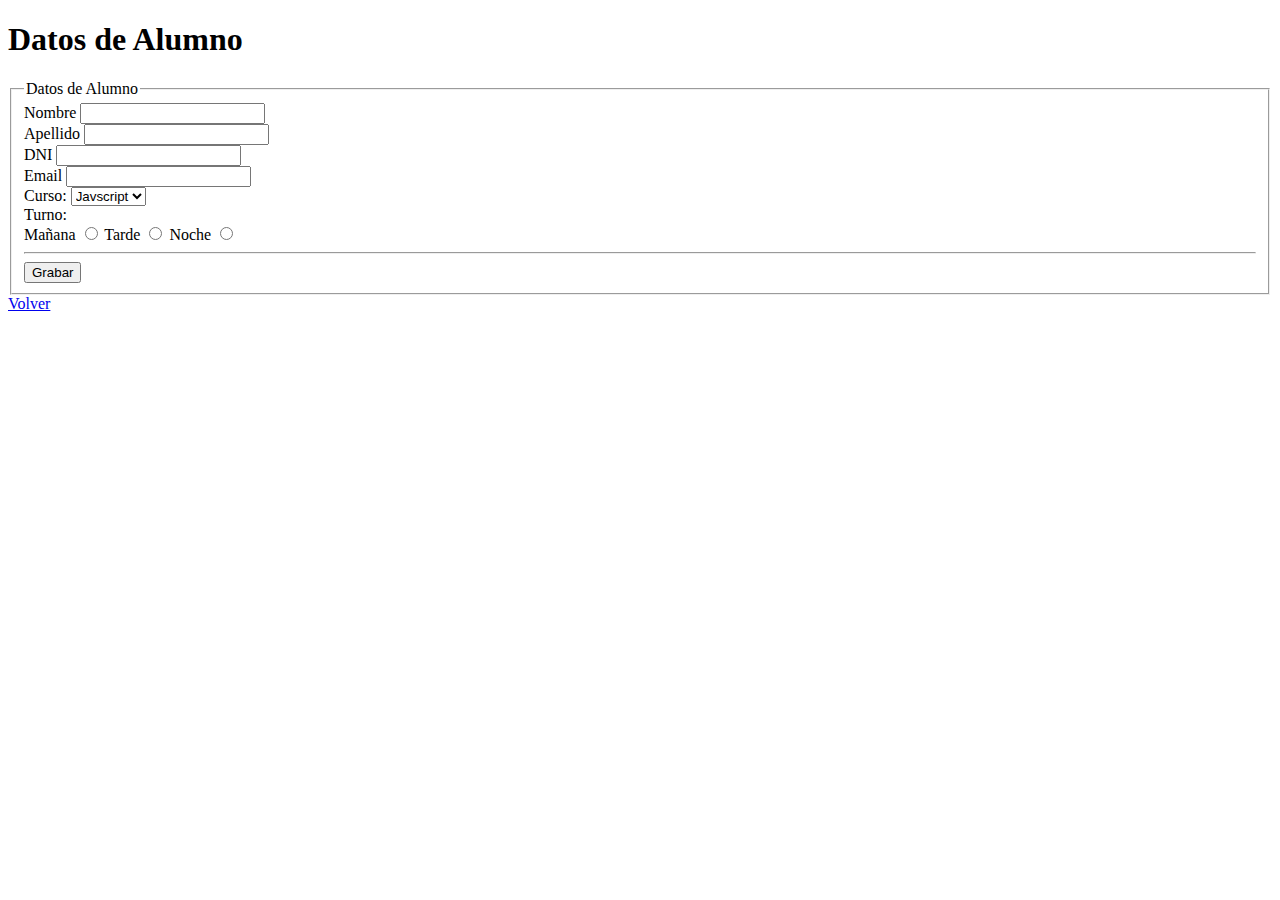
<file: alumno.html>
<!DOCTYPE html>
<html lang="es">

<head>
    <meta charset="UTF-8">
    <meta name="viewport" content="width=device-width, initial-scale=1.0">
    <title>Alumno - Form</title>
</head>

<body>
    <h1>Datos de Alumno</h1>
    <fieldset>
        <legend>Datos de Alumno</legend>
        <form method="post">
            <label for="nombre">Nombre</label>
            <input type="text" id="nombre" name="nombre" required>
            <br>
            <label for="apellido">Apellido</label>
            <input type="text" id="apellido" name="apellido" required>
            <br>
            <label for="dni">DNI</label>
            <input type="text" id="dni" maxlength="10" name="dni" required>
            <br>
            <label for="email">Email</label>
            <input type="email" id="email" name="email" required>
            <br>

            <!-- Combo -->
            <label for="curso">Curso:</label>
            <select id="curso" name="curso" required>
                <option>PHP</option>
                <option selected>Javscript</option>
                <option>Java</option>
            </select>
            <br>

            <!-- Radios -->
            <label>Turno:</label>
            <br>
            <label for="manana">Mañana</label>
            <input type="radio" id="manana" name="turno" value="manana" required>

            <label for="tarde">Tarde</label>
            <input type="radio" id="tarde" name="turno" value="tarde" required>

            <label for="noche">Noche</label>
            <input type="radio" id="noche" name="turno" value="noche" required>
            <hr>
            <button type="submit">
                Grabar
            </button>
        </form>
    </fieldset>
    <a href="tablas.html">Volver</a>
</body>

</html>
</file>
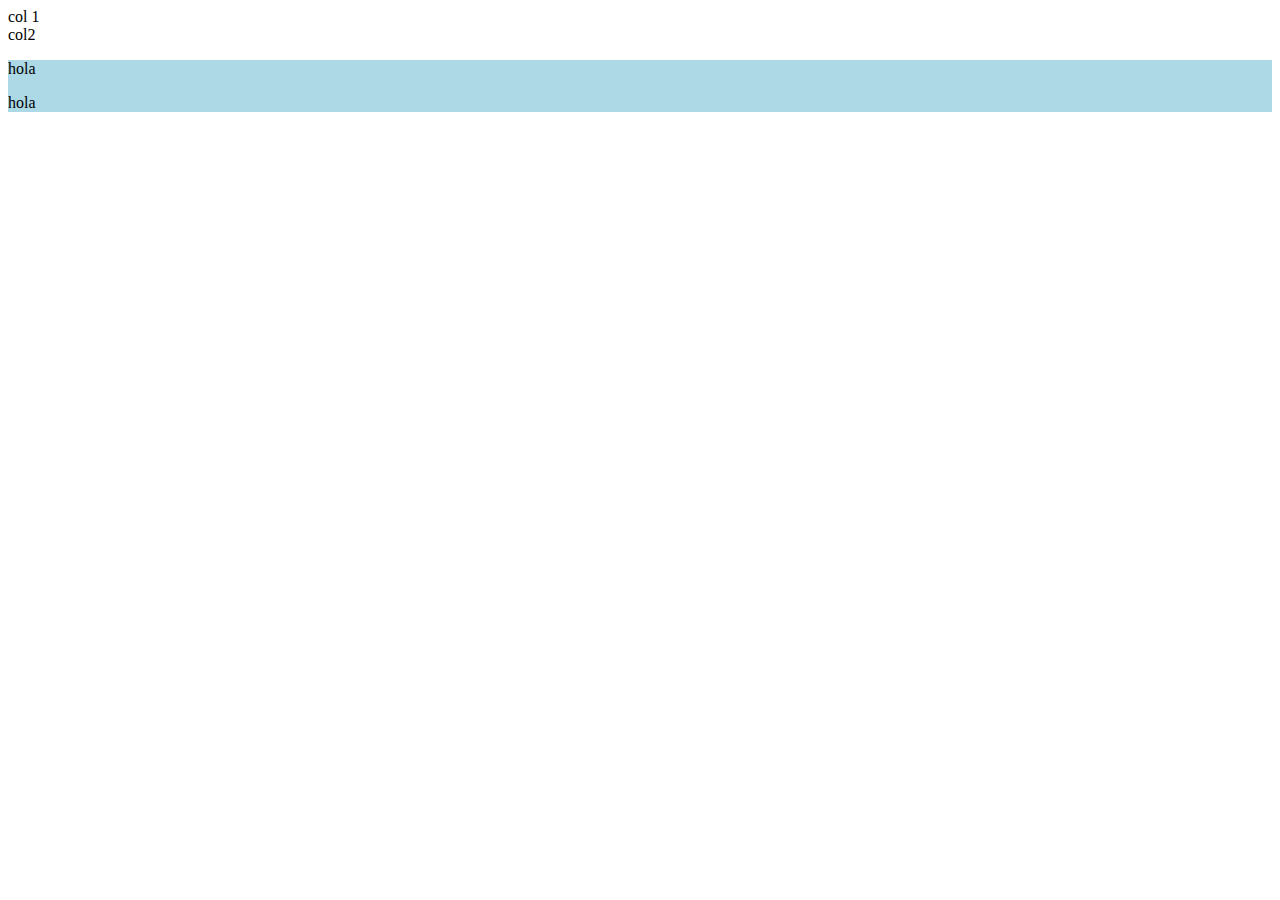
<file: bootstrap.html>
<!DOCTYPE html>
<html lang="en">
<head>
    <meta charset="UTF-8">
    <meta name="viewport" content="width=device-width, initial-scale=1.0">
    <title>Bootstrap</title>
    <link href="https://cdn.jsdelivr.net/npm/bootstrap@5.3.1/dist/css/bootstrap.min.css" rel="stylesheet" integrity="sha384-4bw+/aepP/YC94hEpVNVgiZdgIC5+VKNBQNGCHeKRQN+PtmoHDEXuppvnDJzQIu9" crossorigin="anonymous">
    <link rel="stylesheet" href="css/bootstrap.css">
</head>
<body>
    <main class="container-fluid">
        <section class="row g-2">
            <div class="col-4 col-sm-12 col-xl-8 bg-info my-1">
                col 1
            </div>
            <div class="col bg-primary p-0">
                col2
            </div>
        </section>

        <!--flex-->
        <section class="d-flex justify-content-center my-style">
            <p>hola</p>
            <p>hola</p>
        </section>
    </main>
</body>
</html>
</file>
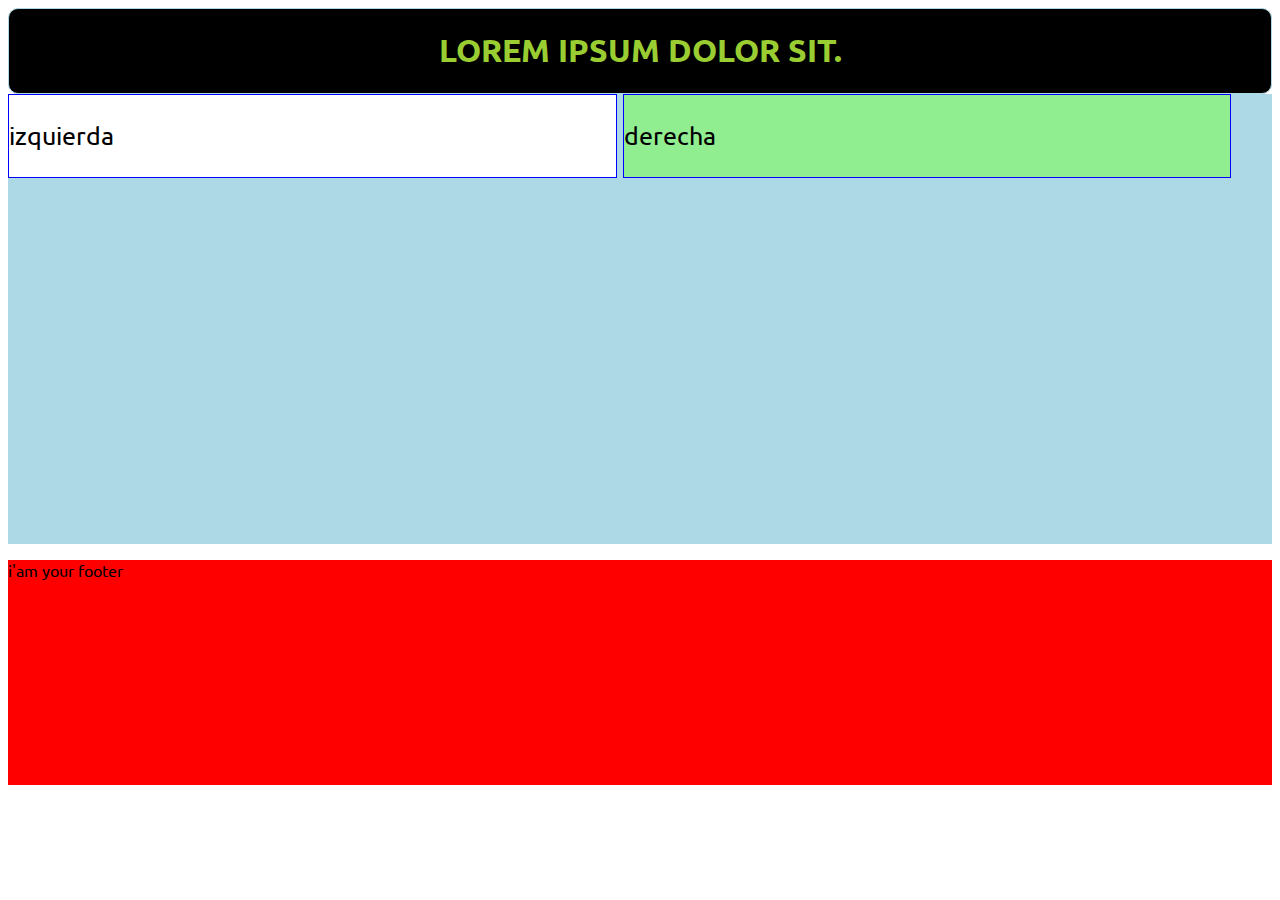
<file: estilo.html>
<!DOCTYPE html>
<html lang="en">
<head>
    <meta charset="UTF-8">
    <meta name="viewport" content="width=device-width, initial-scale=1.0">
    <title>Document</title>
    <!--link
    <link rel="preconnect" href="https://fonts.googleapis.com">
    <link rel="preconnect" href="https://fonts.gstatic.com" crossorigin>
    <link href="https://fonts.googleapis.com/css2?family=Ubuntu:ital,wght@0,300;0,400;0,700;1,300;1,400;1,700&display=swap" rel="stylesheet">
    -->
    <!--@import
    <style>
        @import url('https://fonts.googleapis.com/css2?family=Ubuntu:ital,wght@0,300;0,400;0,700;1,300;1,400;1,700&display=swap');
    </style>
    -->
    <link rel="stylesheet" href="./css/estilos.css">

</head>
<body>
    <header class="headerContainer">
        <h1>Lorem ipsum dolor sit.</h1>   
    </header>
    <main class="mainContainer">        
        <section class="mainSection left_side inlineBlock w50">
            <p>izquierda</p>
        </section>
        <section class="mainSection right_side inlineBlock w50">
            <p>derecha</p>
        </section>
    </main>
    <footer class="footerContainer">
        <p>i'am your footer</p>
    </footer>
</body>
</html>
</file>
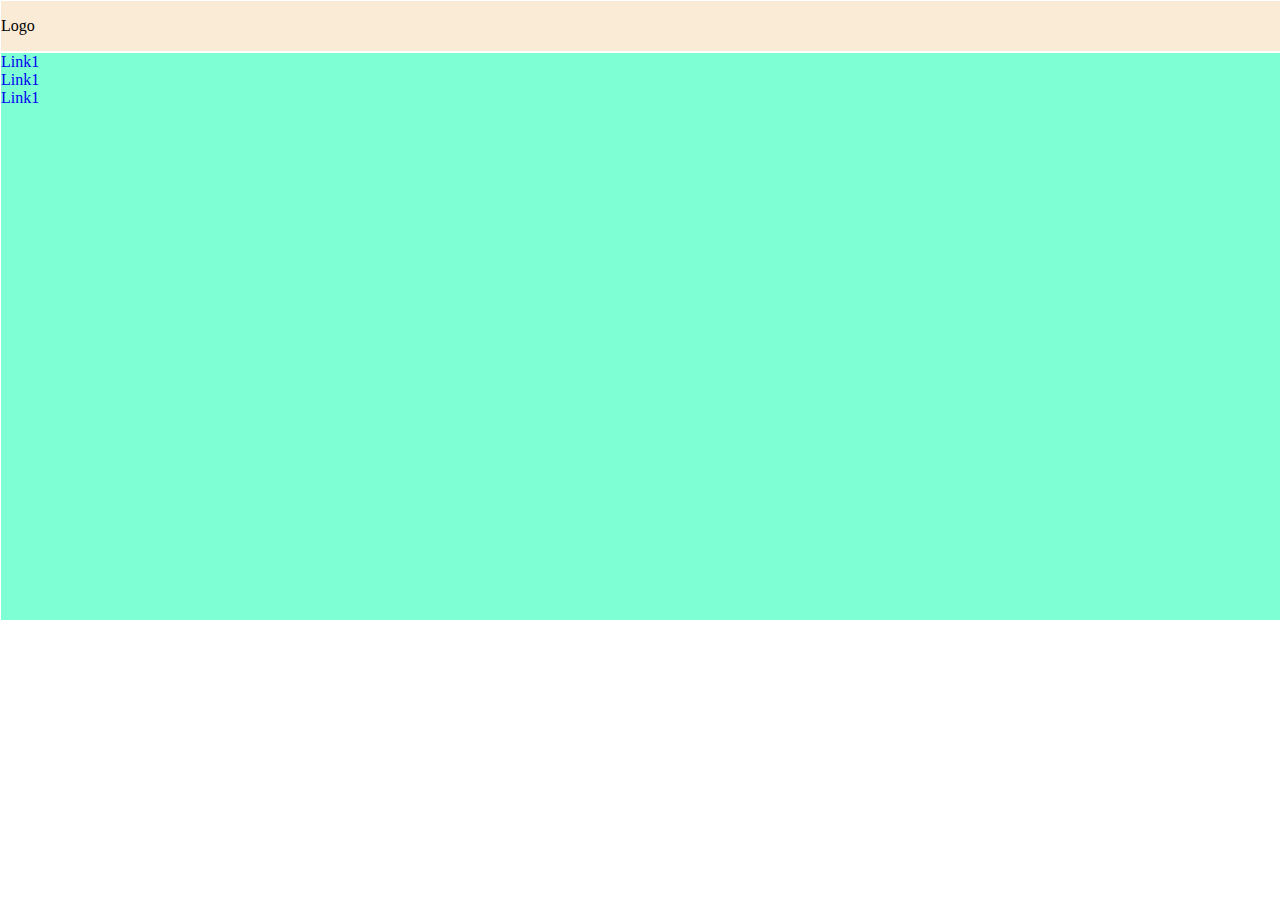
<file: flexbox.html>
<!DOCTYPE html>
<html lang="en">

<head>
    <meta charset="UTF-8">
    <meta name="viewport" content="width=device-width, initial-scale=1.0">
    <title>Document</title>
    <link rel="stylesheet" href="css/flexbox.css">
</head>

<body>
    <header class="flex-container">
        <div class="flex-item left">
            Logo
        </div>
        <ul class="flex-item right">
            <li>
                <a href="#link1">Link1</a>
            </li>
            <li>
                <a href="#link1">Link1</a>
            </li>
            <li>
                <a href="#link1">Link1</a>
            </li>
        </ul>

    </header>
</body>

</html>
</file>
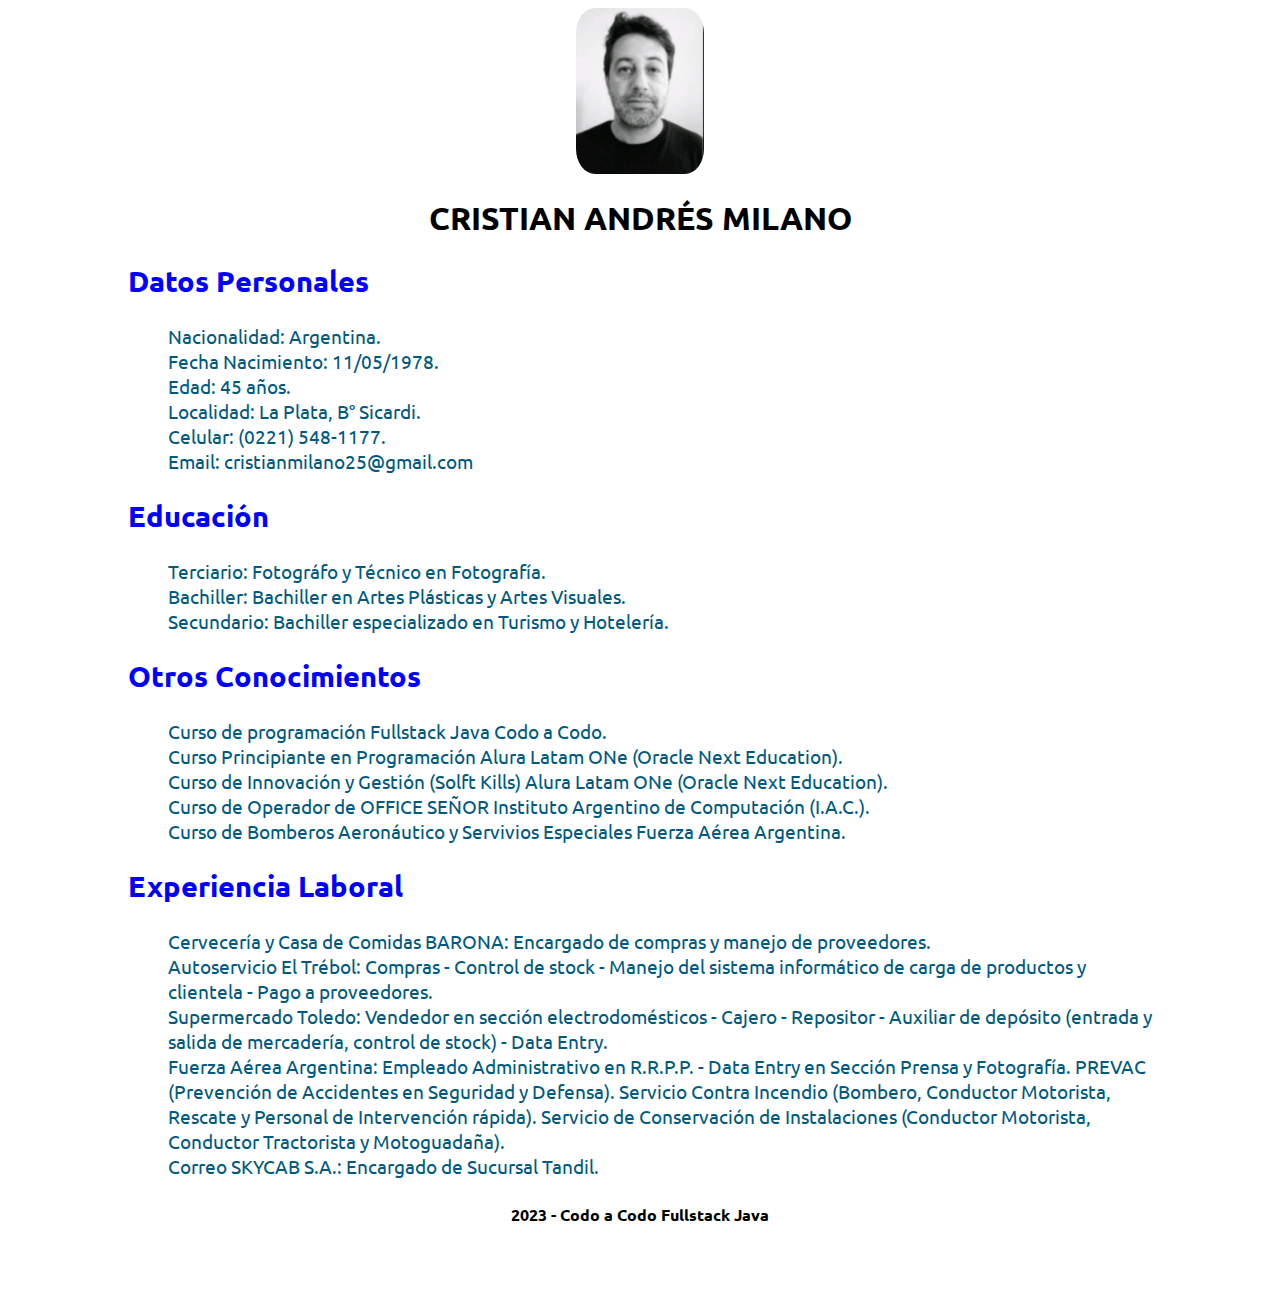
<file: micv.html>
<!DOCTYPE html>
<html lang="en">
<head>
    <meta charset="UTF-8">
    <meta name="viewport" content="width=device-width, initial-scale=1.0">
    <title>MI CV</title>
    <link rel="stylesheet" href="./css/micv.css">
</head>
<body>
    <header class="mainHeader">	
        <img class="mainHeader_img" src="img/foto.jpg">
        <h1 class="mainHeader_title">Cristian Andrés Milano</h1>
    </header>
    <main class="mainCV">
        <section class="mainCV_informacion">
            <h2 class="mainCV_informacion_title">Datos Personales</h2>
            <ul class="mainCV_informacion_item">
                <li>
                    <span><strong>Nacionalidad:</strong></span> Argentina.
                </li>
                <li>
                    <span><strong>Fecha Nacimiento:</strong></span> 11/05/1978.
                </li>
                <li>
                    <span><strong>Edad:</strong></span> 45 años.
                </li>
                <li>
                    <span><strong>Localidad:</strong></span> La Plata, B° Sicardi.
                </li>
                <li>
                    <span><strong>Celular:</strong></span> (0221) 548-1177.
                </li>
                <li>
                    <span><strong>Email:</strong></span> cristianmilano25@gmail.com
                </li>
            </ul>
        </section>
        <section class="mainCV_informacion">
            <h2 class="mainCV_informacion_title">Educación</h2>
            <ul class="mainCV_informacion_item">
                <li>
                    <span><strong>Terciario:</strong></span> Fotográfo y Técnico en Fotografía.
                </li>
                <li>
                    <span><strong>Bachiller:</strong></span> Bachiller en Artes Plásticas y Artes Visuales.
                </li>
                <li>
                    <span><strong>Secundario:</strong></span> Bachiller especializado en Turismo y Hotelería.
                </li>
            </ul>
        </section>
        <section class="mainCV_informacion">
            <h2 class="mainCV_informacion_title">Otros Conocimientos</h2>
                <ul class="mainCV_informacion_item">
                <li>
                    <span><strong>Curso de programación Fullstack Java</strong></span> Codo a Codo. 
                </li>
                <li>
                    <span><strong>Curso Principiante en Programación</strong></span> Alura Latam ONe (Oracle Next Education).
                </li>
                <li>
                    <span><strong>Curso de Innovación y Gestión (Solft Kills)</strong></span> Alura Latam ONe (Oracle Next Education).
                </li>
                <li>
                    <span><strong>Curso de Operador de OFFICE SEÑOR</strong></span> Instituto Argentino de Computación (I.A.C.). 
                </li>
                <li>
                    <span><strong>Curso de Bomberos Aeronáutico y Servivios Especiales</strong></span> Fuerza Aérea Argentina. 
                </li>
            </ul>
        </section>
        <section class="mainCV_informacion">
            <h2 class="mainCV_informacion_title">Experiencia Laboral</h2>
                <ul class="mainCV_informacion_item">
                <li>
                    <span><strong>Cervecería y Casa de Comidas BARONA:</strong></span> Encargado de compras y manejo de proveedores.   
                </li>
                <li>
                    <span><strong>Autoservicio El Trébol:</strong></span> Compras - Control de stock - Manejo del sistema informático de carga de productos y clientela - Pago a proveedores.
                </li>
                <li>
                    <span><strong>Supermercado Toledo:</strong></span> Vendedor en sección electrodomésticos - Cajero - Repositor - Auxiliar de depósito (entrada y salida de mercadería, control de stock) - Data Entry.
                </li>
                <li>
                    <span><strong>Fuerza Aérea Argentina:</strong></span> Empleado Administrativo en R.R.P.P. - Data Entry en Sección Prensa y Fotografía.
                    PREVAC (Prevención de Accidentes en Seguridad y Defensa). 
                    Servicio Contra Incendio (Bombero, Conductor Motorista, Rescate y Personal de Intervención rápida).
                    Servicio de Conservación de Instalaciones (Conductor Motorista, Conductor Tractorista y Motoguadaña).
                </li>
                <li>
                    <span><strong>Correo SKYCAB S.A.:</strong></span> Encargado de Sucursal Tandil.
                </li>
            </ul>
        </section>
    </main>
    <footer class="mainCV_footer">
        <span> <strong>2023 - Codo a Codo Fullstack Java</strong></span>
    </footer>
</body>
</html>
</file>
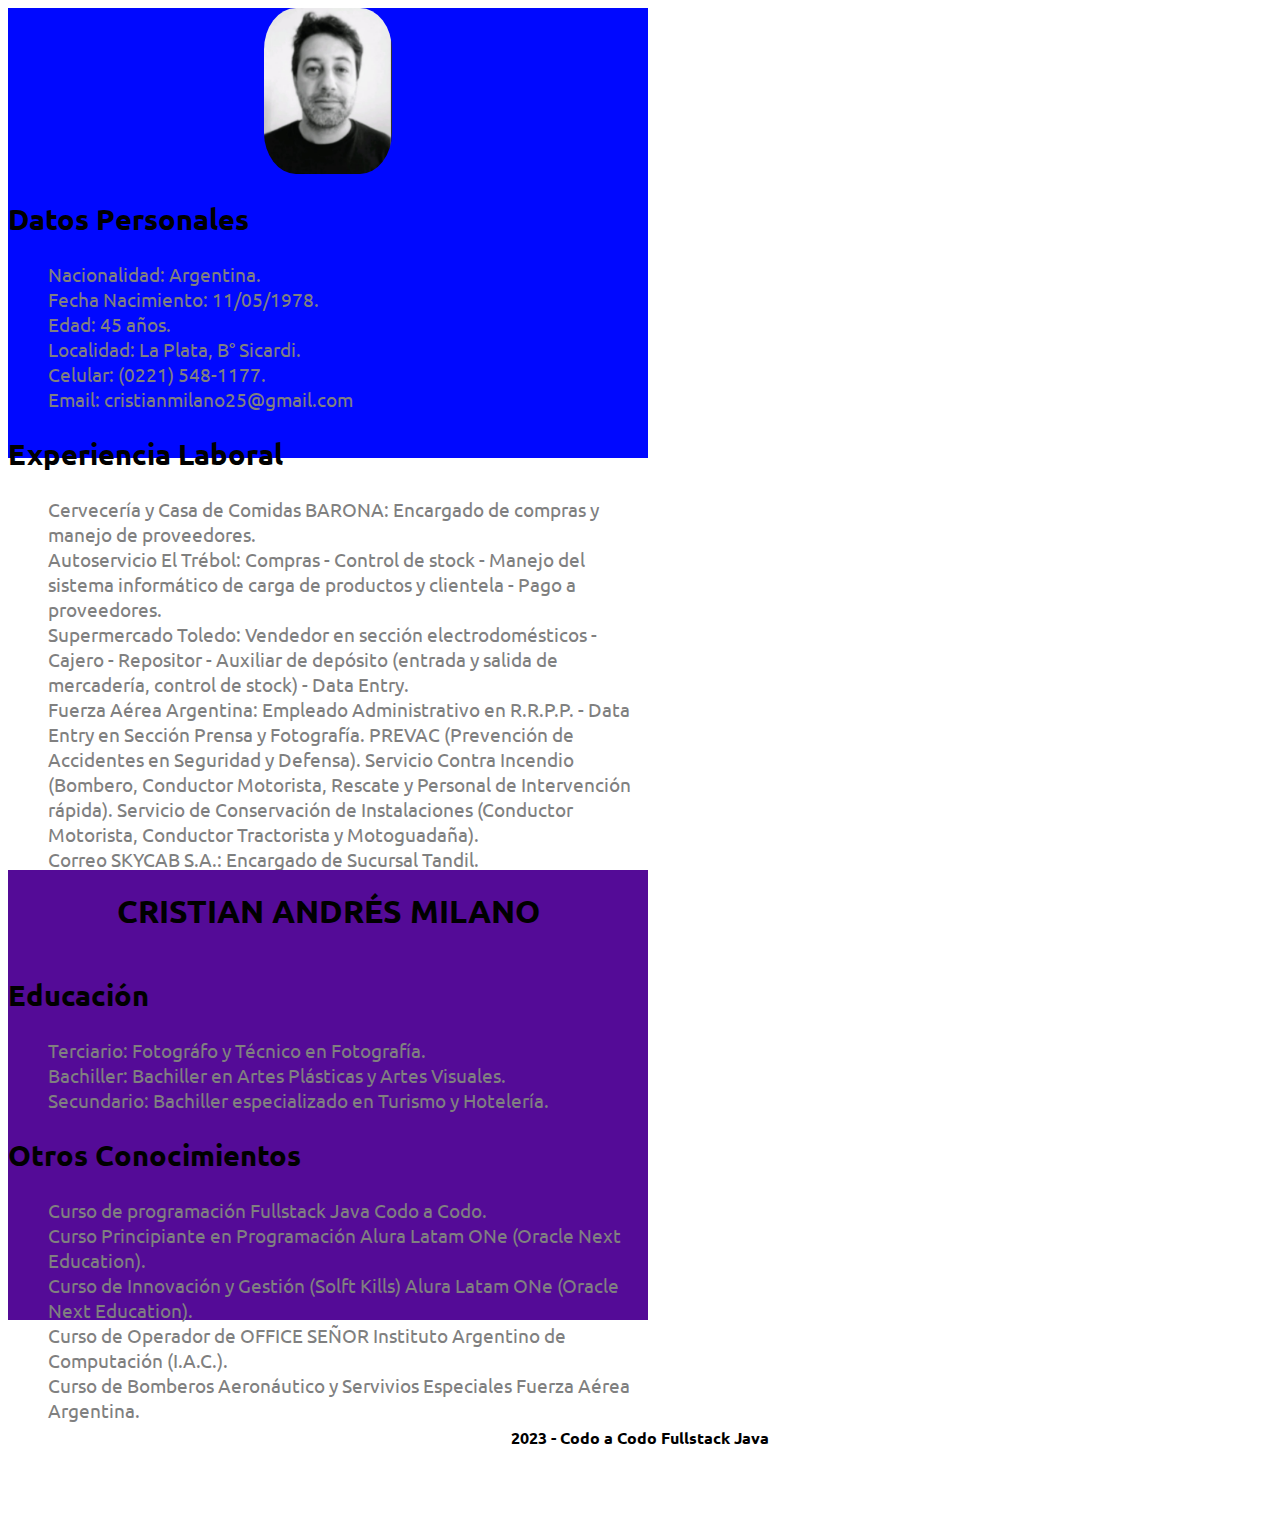
<file: micv2.html>
<!DOCTYPE html>
<html lang="en">
<head>
    <meta charset="UTF-8">
    <meta name="viewport" content="width=device-width, initial-scale=1.0">
    <title>MI CV 2</title>
    <link rel="stylesheet" href="css/micv2.css">
</head>
<body>
    <main class="mainCV">
        <section class="mainCV_informacion mainCV_informacion_left">
            <section class="mainHeader">
                <img class="mainHeader_img" src="img/foto.jpg">
            </section>
            <h2 class="mainCV_informacion_title">Datos Personales</h2>
            <ul class="mainCV_informacion_item">
                <li>
                    <span><strong>Nacionalidad:</strong></span> Argentina.
                </li>
                <li>
                    <span><strong>Fecha Nacimiento:</strong></span> 11/05/1978.
                </li>
                <li>
                    <span><strong>Edad:</strong></span> 45 años.
                </li>
                <li>
                    <span><strong>Localidad:</strong></span> La Plata, B° Sicardi.
                </li>
                <li>
                    <span><strong>Celular:</strong></span> (0221) 548-1177.
                </li>
                <li>
                    <span><strong>Email:</strong></span> cristianmilano25@gmail.com
                </li>
            </ul>
            <section class="mainCV_informacion">
                <h2 class="mainCV_informacion_title">Experiencia Laboral</h2>
                <ul class="mainCV_informacion_item">
                    <li>
                        <span><strong>Cervecería y Casa de Comidas BARONA:</strong></span> Encargado de compras y manejo de proveedores.   
                    </li>
                    <li>
                        <span><strong>Autoservicio El Trébol:</strong></span> Compras - Control de stock - Manejo del sistema informático de carga de productos y clientela - Pago a proveedores.
                    </li>
                    <li>
                        <span><strong>Supermercado Toledo:</strong></span> Vendedor en sección electrodomésticos - Cajero - Repositor - Auxiliar de depósito (entrada y salida de mercadería, control de stock) - Data Entry.
                    </li>
                    <li>
                        <span><strong>Fuerza Aérea Argentina:</strong></span> Empleado Administrativo en R.R.P.P. - Data Entry en Sección Prensa y Fotografía.
                        PREVAC (Prevención de Accidentes en Seguridad y Defensa). 
                        Servicio Contra Incendio (Bombero, Conductor Motorista, Rescate y Personal de Intervención rápida).
                        Servicio de Conservación de Instalaciones (Conductor Motorista, Conductor Tractorista y Motoguadaña).
                    </li>
                    <li>
                        <span><strong>Correo SKYCAB S.A.:</strong></span> Encargado de Sucursal Tandil.
                    </li>
                </ul>
            </section>
        </section>
        <section class="mainCV_informacion mainCV_informacion_right">
            <section class="mainHeader">
                <h1 class="mainHeader_title">Cristian Andrés Milano</h1>
            </section>
            <h2 class="mainCV_informacion_title">Educación</h2>
            <ul class="mainCV_informacion_item">
                <li>
                    <span><strong>Terciario:</strong></span> Fotográfo y Técnico en Fotografía.
                </li>
                <li>
                    <span><strong>Bachiller:</strong></span> Bachiller en Artes Plásticas y Artes Visuales.
                </li>
                <li>
                    <span><strong>Secundario:</strong></span> Bachiller especializado en Turismo y Hotelería.
                </li>
            </ul>
            <section class="mainCV_informacion">
                <h2 class="mainCV_informacion_title">Otros Conocimientos</h2>
                <ul class="mainCV_informacion_item">
                    <li>
                        <span><strong>Curso de programación Fullstack Java</strong></span> Codo a Codo. 
                    </li>
                    <li>
                        <span><strong>Curso Principiante en Programación</strong></span> Alura Latam ONe (Oracle Next Education).
                    </li>
                    <li>
                        <span><strong>Curso de Innovación y Gestión (Solft Kills)</strong></span> Alura Latam ONe (Oracle Next Education).
                    </li>
                    <li>
                        <span><strong>Curso de Operador de OFFICE SEÑOR</strong></span> Instituto Argentino de Computación (I.A.C.). 
                    </li>
                    <li>
                        <span><strong>Curso de Bomberos Aeronáutico y Servivios Especiales</strong></span> Fuerza Aérea Argentina. 
                    </li>
                </ul>
            </section>
        </section>
    </main>
    <footer class="mainCV_footer">
        <span><strong>2023 - Codo a Codo Fullstack Java</strong></span>
    </footer>
</body>
</html>
</file>
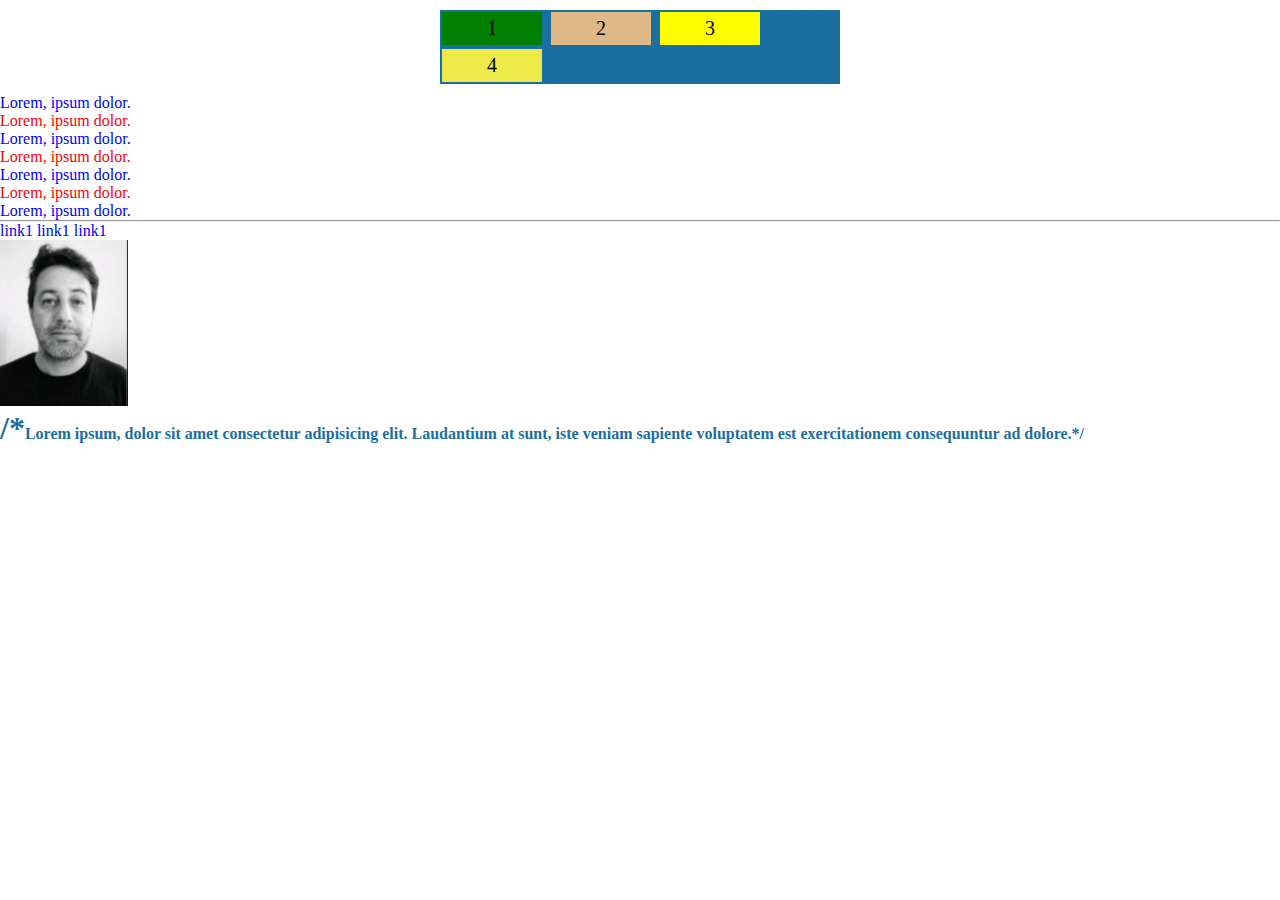
<file: modelo-caja.html>
<!DOCTYPE html>
<html lang="en">
<head>
    <meta charset="UTF-8">
    <meta name="viewport" content="width=device-width, initial-scale=1.0">
    <title>Document</title>
    <link rel="stylesheet" href="css/modelo-caja.css">
</head>
<body>
    <div class="divContainer">
        <div class="caja1 divItem">
            1
        </div>
        <div class="caja2 divItem">
            2
        </div>
        <div class="caja3 divItem">
            3
        </div>
        <div class="caja4 divItem">
            4
        </div>
    </div>
    <!--pseudoclases-->
    <div class="textos">
        <p>Lorem, ipsum dolor.</p>
        <p>Lorem, ipsum dolor.</p>
        <p>Lorem, ipsum dolor.</p>
        <p>Lorem, ipsum dolor.</p>
        <p>Lorem, ipsum dolor.</p>
        <p>Lorem, ipsum dolor.</p>
        <p>Lorem, ipsum dolor.</p>
    </div>
    <hr>
    <div class="links">
        <a href="http://www.bla.com.ar">Link1</a>
        <a href="http://www.bla.com">Link1</a>
        <a href="http://www.google.com.ar">Link1</a>
    </div>
    <img class="micv" src="img/foto.jpg">
    <p class="parrafo">Lorem ipsum, dolor sit amet consectetur adipisicing elit. Laudantium at sunt, iste veniam sapiente voluptatem est exercitationem consequuntur ad dolore.</p>
</body>
</html>
</file>
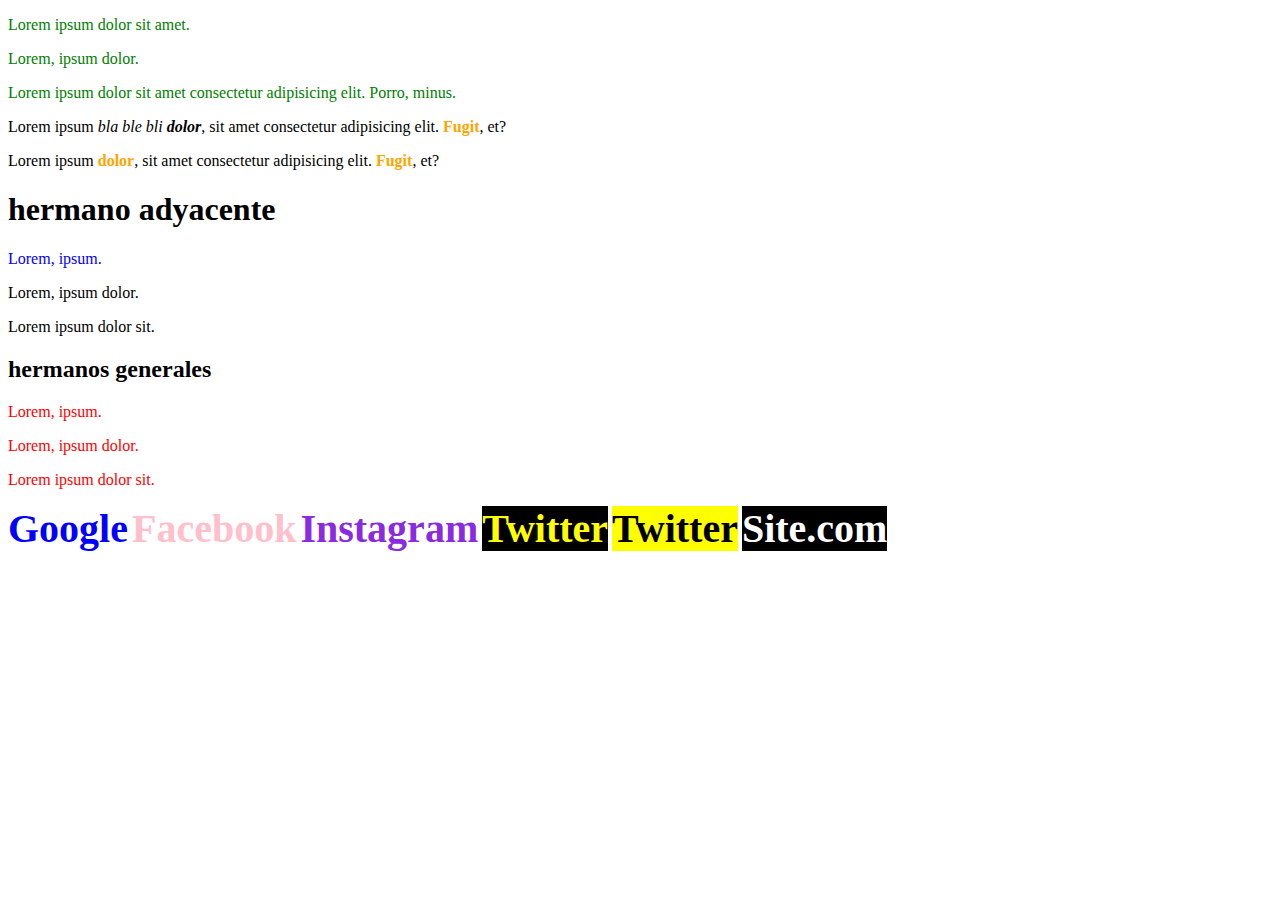
<file: selectores.html>
<!DOCTYPE html>
<html lang="en">
<head>
    <meta charset="UTF-8">
    <meta name="viewport" content="width=device-width, initial-scale=1.0">
    <title>Selectores CSS</title>
    <link rel="stylesheet" href="./css/selectores.css">
</head>
<body>
    <!--selector descendiente-->
    <div>
        <p>Lorem ipsum dolor sit amet.</p>
        <p>Lorem, ipsum dolor.</p>
        <p>Lorem ipsum dolor sit amet consectetur adipisicing elit. Porro, minus.</p>
    </div>

    <!--selector de hijo-->
    <p>
        Lorem ipsum <i>bla ble bli <strong>dolor</strong></i>, sit amet consectetur adipisicing elit. <strong>Fugit</strong>, et?
    </p>
    <p>
        Lorem ipsum <strong>dolor</strong>, sit amet consectetur adipisicing elit. <strong>Fugit</strong>, et?
    </p>

    <!--hermano adyacente-->
    <section>
        <h1>hermano adyacente</h1>
        <p>Lorem, ipsum.</p>
        <p>Lorem, ipsum dolor.</p>
        <p>Lorem ipsum dolor sit.</p>
    </section>  
    <!--hermanos generales-->  
    <section>
        <h2>hermanos generales</h2>
        <p>Lorem, ipsum.</p>
        <p>Lorem, ipsum dolor.</p>
        <p>Lorem ipsum dolor sit.</p>
    </section>    
    <!--selector de atributo-->
    <section id="links" class="links">
        <a href="http://www.google.com.ar" 
            title="google"
            class="link">Google</a>
        <a href="http://www.facebook.com"
            class="link">Facebook</a>
        <a href="https://www.instagram.com"
            class="link">Instagram</a>
        <a href="http://www.twitter.com"
            class="link">Twitter</a>
        <a href="http://www.twitter.com"
            class="link primary">Twitter</a>
        <a href="http://www.site.com"
            class="link"
            atrx="bla">Site.com</a>
    </section>
</body>
</html>
</file>
<file: css/estilos.css>
@import url('https://fonts.googleapis.com/css2?family=Ubuntu:ital,wght@0,300;0,400;0,700;1,300;1,400;1,700&display=swap');

:root {
    font-family: 'Ubuntu', sans-serif;    
    font-size: 16px;
}

/*regla: selector por clase!!!!*/
.headerContainer {
    text-align: center;
    /*texto*/
    text-transform: uppercase;
    /* font-style: italic; */
    border: 1px solid lightblue;
    /*fondo*/
    background: black;
    border-radius: 10px;
}

/*selector descendiente*/
.headerContainer h1 {
    color: yellowgreen;
}

/*estilos de main*/
.mainContainer {
    font-size: 25px;
    background: lightblue;
    /*altura flexible: vh depende el alto del view port*/
    height: 50vh;
}

.mainSection {
    border: 1px solid blue;
}

.left_side {
    background: white;
}

.right_side {
    background: lightgreen;   
}

.inlineBlock {
    display: inline-block;
}

.w50 {
    width: 48%;
}

.contentCenter {
    text-align: center;
}

/*estilos de footer*/
.footerContainer {
    background: red;
    height: 25vh;
}
</file>
<file: css/flexbox.css>
* {
    margin: 0;
    padding: 0;
    box-sizing: border-box;
}

.flex-container {
    display:flex;
    flex-direction: row;
    justify-content: flex-start;
    align-items: center;
    flex-wrap: wrap;
    /* height: 100vh; */
}

.flex-item {
    width: 50px;
    height: 50px;
    margin: 1px;
}

.left {
    width: 29vw;
    background-color: antiquewhite;
    display: flex;
    justify-content: center;
    align-items: center;
}
.right {
    background-color: aquamarine;
    width: 69vw;
    list-style: none;
    display: flex;
    align-items: center;
    justify-content: space-evenly;
}
.right a {
    text-decoration: none;
}

/*media query*/
@media screen and (min-width:426px){
    .flex-container {
        flex-direction: column;    
        /* justify-content: flex-start; */
        align-items: flex-start;
        height: 90vh;
        width: 100vw;
    }
    .left {
        width: 100%;
        justify-content: flex-start;
    }
    .right {
        align-items: flex-start;
        width: 100%;
        flex-direction: column;
        justify-content: flex-start;
        height: 70%;
    }
}
</file>
<file: css/micv.css>
/*importo el css desde google font*/
@import url('https://fonts.googleapis.com/css2?family=Ubuntu:ital,wght@0,300;0,400;0,700;1,300;1,400;1,700&display=swap');
/*
* {
     outline: 1px solid red;
}
*/
:root {
    --primary-text-color: blue;
    --primary-text-color-complement: rgb(0, 90, 128);

    font-family: 'Ubuntu';
}

.mainHeader {
    text-align: center;
    /* margin: 0 auto; */
    /* background: goldenrod; */
}

.mainHeader_img {
    width: 10vw;
    border-radius: 15%;
}

.mainHeader_title {
    display: center;
    text-transform: uppercase;
}

.mainCV {
    /* border: 1px solid black; */
    width: 80vw;
    margin: 0 auto;
}

.mainCV_informacion_title {
    color: var(--primary-text-color);    
    text-transform: capitalize;
    font-size: 1.8em;
}
.mainCV_informacion_item {
    list-style: none;
    font-size: 1.2em;
    color: var(--primary-text-color-complement);
}
.mainCV_informacion_item span{
    font-weight: 300;
}

.mainCV_footer {
    height: 10vh;
    /* background: #D98811; */
    text-align: center;
    line-height: 2em;
}
</file>
<file: css/micv2.css>
/*importo el css desde google font*/
@import url('https://fonts.googleapis.com/css2?family=Ubuntu:ital,wght@0,300;0,400;0,700;1,300;1,400;1,700&display=swap');
/*
* {
     outline: 1px solid red;
}
*/
:root {
    --primary-text-color: black;
    --primary-text-color-complement:grey;

    font-family: 'Ubuntu';
}

.mainHeader {
    text-align: center;
    /* margin: 0 auto; */
    /* background: goldenrod; */
}

.mainHeader_img {
    width: 10vw;
    border-radius: 25%;
}

.mainHeader_title {
    text-align: center;
    display: inline-block;
    text-transform: uppercase;
}

.mainCV {
    display: inline-block;
    /* border: 1px solid black; */
    width: 100vw;
    /* margin: 0 auto; */
}

.mainCV_informacion_left {
    height: 50vh;
    display: inline-block;
    background-color: rgb(0, 8, 255);
    width: 50vw;
}

.mainCV_informacion_right {
    height: 50vh;
    display: inline-block;
    background-color: rgb(84, 11, 151);
    width: 50vw;
}

.mainCV_informacion_title {
    color: var(--primary-text-color);    
    text-transform: capitalize;
    font-size: 1.8em;
}

.mainCV_informacion_item {
    list-style: none;
    font-size: 1.2em;
    color: var(--primary-text-color-complement);
}

.mainCV_informacion_item span{
    font-weight: 300;
}

.mainCV_footer {
    height: 10vh;
    /* background: #D98811; */
    text-align: center;
    line-height: 2em;
}
</file>
<file: css/modelo-caja.css>
* {
    margin: 0;
}

.divContainer {
    background: #1A6FA1;
    /* color:white; */
    font-size: 20px;
    /*margin-top: 5px;
    margin-left: 5px;
    margin-bottom: 5px;
    margin-right: 5px;
    */
    /*margin: 5px 5px 5px 5px ;*/
    width: 400px;
    margin: 0 auto;
    margin-bottom: 10px;
    margin-top: 10px;
}

.divItem {
    text-align: center;
    width: 100px;
    background:#EDEA4A;
    padding: 5px;
    /* border: 1px solid red; */
    /* border-style:solid ; */
    /* border-width: 1px; */
    /* border-color: red;  */
    box-sizing: border-box;/*border-box*/
    margin: 2px;
    /*border-box= width - padding - border*/
    display: inline-block;
    text-align: center;
}

.caja1 {
    /* width: 33%; */
    background: green;
}

.caja2 {
    /* width: 32%; */
    background: burlywood;
}
.caja3 {
    /* width: 32%; */
    background: yellow;
    padding-left: 10;
}

/*pseudoclases*/
/*.textos p:first-child {
    color: red;
}
.textos p:last-child {
    color:green;
}
.textos p:nth-child(3) {
    color:blue;
}*/
/*nth-child(indice)*/
/*
.textos p:nth-child(3n + 1) {
    color:blue;
}
*/

/*pintar los pares*/
.textos p:nth-child(even) {
    color: red;
}
/*pintamos los impares*/
.textos p:nth-child(odd) {
    color: blue;
}

a:link {
    text-transform: lowercase;
    text-decoration: none;
    color:blue;
    cursor: pointer;
}
a:active {
    color: #1A6FA1;
}
a:visited {
    color:aqua
}
a:hover {
    font-size: 1.1em;
    color:#1A6FA1
}

/**/
.micv {
    width: 10%;
}
.micv:hover {
    border-radius: 50%;
}

/*pseudoelementos*/
.parrafo {
    color: #1A6FA1;
}

.parrafo::first-letter {
    font-size: 2em;    
}
.parrafo::before {
    content: "/*"
}
.parrafo::after {
    content: "*/"
}
.parrafo::selection {
    color:#9e9b09
}
.parrafo::first-line {
    font-weight: bold;
}
</file>
<file: css/selectores.css>
/*
selectores
etiqueta|clase|id|*|root

style > id > clase > etiqueta 
!important
*/

/*selector descendiente*/
div p {
    color:green;
}

/*selector hijo*/
p > strong {
    color:orange;
}

/*selector hermano adyacente*/
h1 + p {
    color: blue;
}

/*selector hermanos generales*/
h2 ~ p {
    color: red;
}


.link {
    color: black;
    font-size: 2.5em;
    text-decoration: none;
    font-weight: bolder;
}

/*selector por atributo*/
/*igual = */
a[title='google'] {
    color:blue;
}
/*contenga *= */
a[href*='face'] {
    color:pink;
}
/*comience con */
a[href^='https'] {/*alt+94*/
    color: blueviolet;
}
/*termine con*/
a[href$='er.com'] {
    color:yellow;
    background-color: black;
}
a[class~='primary'] {
    color:black;
    background-color: yellow;
}
a[atrx='bla'] {
    color: white;
    background-color: black;
}
</file>
